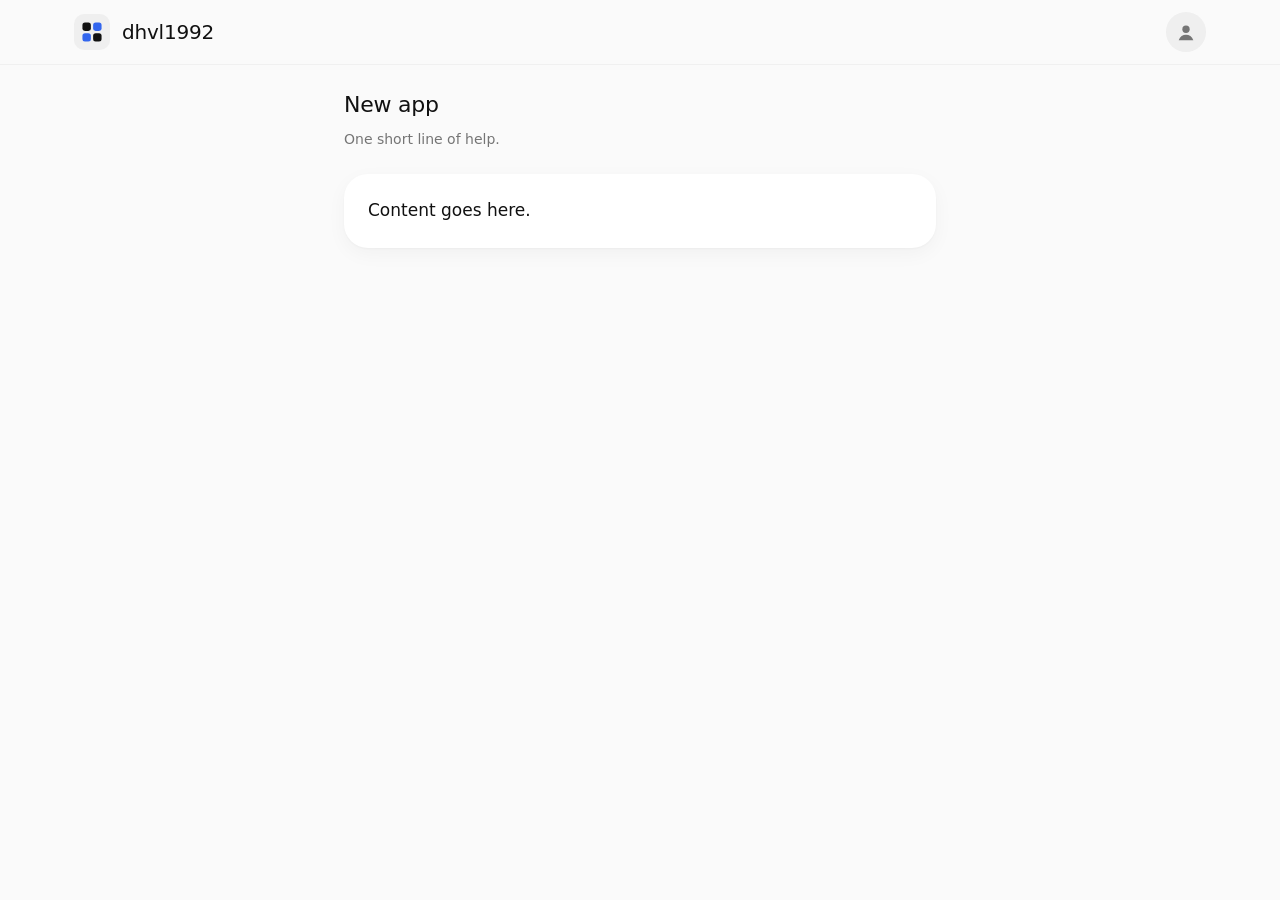
<file: _template/index.html>
<!DOCTYPE html>
<html lang="en">
<head>
<meta charset="utf-8">
<meta name="viewport" content="width=device-width, initial-scale=1">
<title>New app · dhvl1992</title>
<meta name="color-scheme" content="only light">
<meta name="theme-color" content="#fafafa">
<!-- Shared look + one installable app for everything (see /DESIGN.md) -->
<link rel="stylesheet" href="/theme.css">
<link rel="manifest" href="/manifest.json">
<link rel="icon" href="/icons/icon-192.png">
<style>
  /* App-specific styles only. Use theme tokens: var(--bg), var(--accent), var(--s2) … */
</style>
</head>
<body>
<div class="wrap">
  <h1 class="title">New app</h1>
  <p class="sub">One short line of help.</p>
  <div class="card">Content goes here.</div>
</div>

<script>
// App code here. Plain JS, no build step, no third-party scripts.
</script>
<!-- Shared top bar (logo → home, account menu). Keep this as the last line of <body>. -->
<script src="/topbar.js"></script>
</body>
</html>
</file>
<file: theme.css>
/* =========================================================
   My Apps — shared theme (single source of truth)
   Every app links this file:  <link rel="stylesheet" href="/theme.css">
   Change a value here → every app changes.
   Rules: see DESIGN.md
   ========================================================= */

:root{
  color-scheme: only light;   /* always light, even if the phone is in dark mode */
  /* Colors: near-white, soft grey, black text, ONE blue accent */
  --bg:#fafafa;         /* page */
  --surface:#ffffff;    /* cards, buttons */
  --soft:#efefef;       /* pill tracks, inputs, icon tiles */
  --ink:#111111;        /* main text */
  --muted:#757575;      /* secondary text */
  --line:#ececec;       /* only if a divider is truly needed */
  --accent:#3366ee;     /* the one action color */
  --on-accent:#ffffff;
  --warn:#c2562a; --warn-soft:#fbefe8;

  /* Type: system font, regular weights, generous size */
  --font: system-ui, -apple-system, "Segoe UI", Roboto, sans-serif;
  --fs: 17px;           /* body */
  --fs-sm: 14px;        /* labels, notes */
  --fs-lg: 22px;        /* page title */
  --lh: 1.5;

  /* Space: 8-point scale */
  --s1:8px; --s2:16px; --s3:24px; --s4:32px; --s5:48px;

  /* Shape: pills and big soft corners, no hard borders */
  --r-pill:999px;
  --r-card:24px;
  --r-ctl:16px;
  --shadow: 0 1px 2px rgba(0,0,0,.03), 0 6px 20px rgba(0,0,0,.04);
}


/* ---------- Base ---------- */
*{box-sizing:border-box; -webkit-tap-highlight-color:transparent}
html,body{margin:0}
body{
  background:var(--bg); color:var(--ink);
  font:400 var(--fs)/var(--lh) var(--font);
  -webkit-font-smoothing:antialiased;
}
button,input,select,textarea{font:inherit; color:inherit}
a{color:inherit}

/* ---------- Layout ---------- */
.wrap{max-width:640px; margin:0 auto; padding:var(--s3) var(--s3) var(--s5)} /* same column + 24px gap under the top bar in every app */
.title{font-size:var(--fs-lg); font-weight:500; margin:0 0 var(--s1); letter-spacing:-.01em}
.sub{color:var(--muted); font-size:var(--fs-sm); margin:0 0 var(--s3)}

/* ---------- Pieces ---------- */
.card{background:var(--surface); border-radius:var(--r-card); padding:var(--s3); margin-bottom:var(--s2); box-shadow:var(--shadow)}

.btn{display:inline-flex; align-items:center; justify-content:center; gap:var(--s1);
  min-height:48px; padding:0 var(--s3); border:0; border-radius:var(--r-pill);
  background:var(--soft); color:var(--ink); cursor:pointer; text-decoration:none}
.btn-primary{background:var(--accent); color:var(--on-accent)}
.btn:active{transform:scale(.97)}

/* Segmented pill switch (like Chat | Work) */
.seg{display:flex; padding:6px; gap:4px; background:var(--soft); border-radius:var(--r-pill)}
.seg button{flex:1; min-height:44px; border:0; background:none; border-radius:var(--r-pill); color:var(--ink); cursor:pointer}
.seg button.on{background:var(--surface); box-shadow:var(--shadow)}

.input{width:100%; min-height:48px; padding:0 var(--s2); border:0; border-radius:var(--r-ctl); background:var(--soft); outline:none}
.input:focus{box-shadow:0 0 0 2px var(--accent)}

.back{display:inline-flex; align-items:center; gap:6px; color:var(--muted); text-decoration:none; font-size:var(--fs-sm); margin-bottom:var(--s2)}
.note{font-size:var(--fs-sm); padding:var(--s1) var(--s2); border-radius:var(--r-ctl); background:var(--warn-soft); color:var(--warn)}
.muted{color:var(--muted)}
</file>
